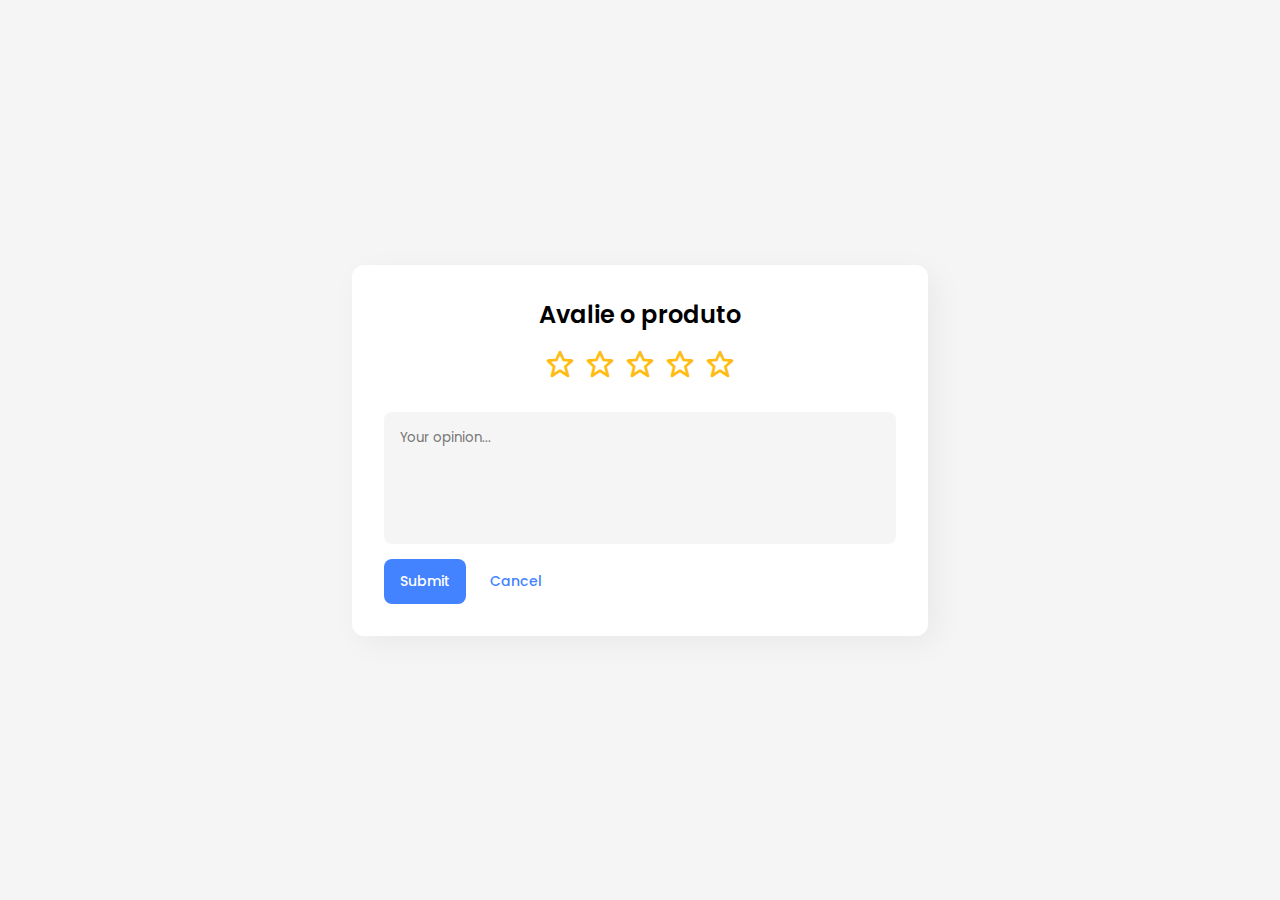
<file: panitto/avaliar_produto/avaliar.html>
<!DOCTYPE html>
<html lang="en">
<head>
    <meta charset="UTF-8">
    <meta name="viewport" content="width=device-width, initial-scale=1.0">
    <title>Form Reviews</title>
    <link href='https://unpkg.com/boxicons@2.1.1/css/boxicons.min.css' rel='stylesheet'>
    <link rel="stylesheet" href="./style.css">
</head>
<body>

<div class="wrapper">
    <h3>Avalie o produto</h3>
    <form id="avaliacao_form" action="submit_avaliacao.php" method="POST">
        <input type="hidden" name="id" id="produto_id" value="">
        <div class="rating">
            <input type="number" name="rating" id="rating" hidden>
            <i class='bx bx-star star' style="--i: 0;"></i>
            <i class='bx bx-star star' style="--i: 1;"></i>
            <i class='bx bx-star star' style="--i: 2;"></i>
            <i class='bx bx-star star' style="--i: 3;"></i>
            <i class='bx bx-star star' style="--i: 4;"></i>
        </div>
        <textarea name="opinion" id="opinion" cols="30" rows="5" placeholder="Your opinion..."></textarea>
        <div class="btn-group">
            <button type="button" class="btn submit" onclick="submitForm()">Submit</button>
            <button type="button" class="btn cancel">Cancel</button>
        </div>
    </form>
</div>

<script src="./script.js" defer></script>

<script>
    // Obtém o produto_id da URL e define o valor do campo de entrada oculto
    var urlParams = new URLSearchParams(window.location.search);
    var produto_id = urlParams.get('produto_id');
    document.getElementById('produto_id').value = produto_id;

    // Função para validar e enviar o formulário
    function submitForm() {
        var rating = document.getElementById('rating').value;
        var opinion = document.getElementById('opinion').value;

        // Verifica se os campos estão preenchidos
        if (rating && opinion) {
            document.getElementById('avaliacao_form').submit(); // Envie o formulário se tudo estiver preenchido
        } else {
            alert('Por favor, preencha todos os campos.');
        }
    }
</script>

</body>
</html>
</file>
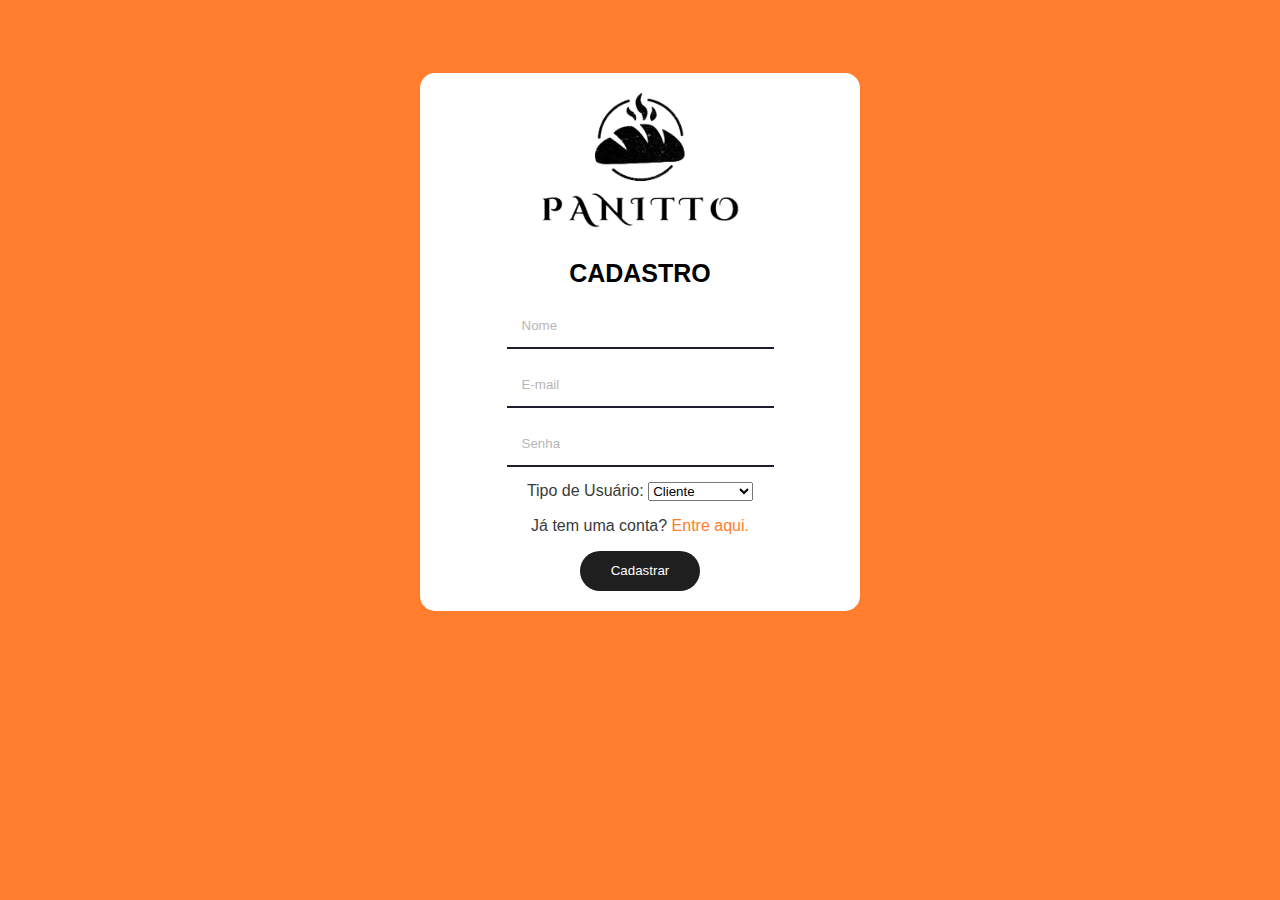
<file: panitto/login/cadastro.html>
<!DOCTYPE html>
<html lang="en">
<head>
    <meta charset="UTF-8">
    <meta http-equiv="X-UA-Compatible" content="IE=edge">
    <meta name="viewport" content="width=device-width, initial-scale=1.0">
    <link rel="stylesheet" href="css/style.css">
    <title>CADASTRO</title>
</head>
<body>
    <div id="login">
        <div class="caixa">
            <img src="img/logo.png" alt="">
            <h1>CADASTRO</h1>
            <form action="cadastro.php" method="POST">
                <div class="name">
                    <input type="text" name="nome" placeholder="Nome" required>
                </div>
                <div class="email">
                    <input type="email" name="email" placeholder="E-mail" required>
                </div>
                <div class="senha">
                    <input type="password" name="senha" placeholder="Senha" required>
                </div>
                <div class="tipo">
                    <label for="tipo">Tipo de Usuário:</label>
                    <select name="tipo" id="tipo" required>
                        <option value="cliente">Cliente</option>
                        <option value="admin">Administrador</option>
                    </select>
                </div>
                <div class="entrar">
                    <p>Já tem uma conta? <a href="login.html">Entre aqui.</a></p>
                    <input type="submit" value="Cadastrar">
                </div>
            </form>
        </div>
    </div>
</body>
</html>
</file>
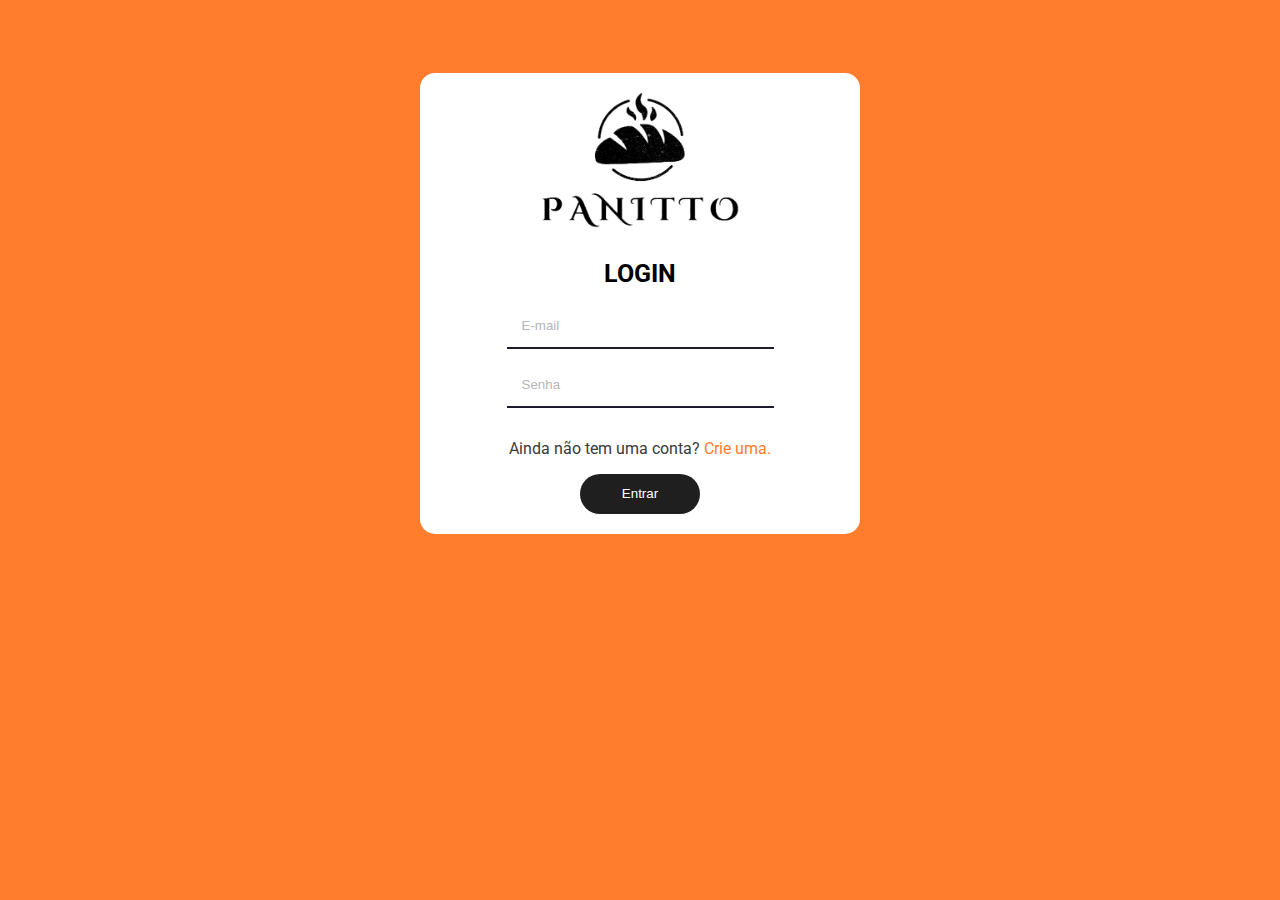
<file: panitto/login/login.html>
<!DOCTYPE html>
<html lang="en">
<head>
    <meta charset="UTF-8">
    <meta http-equiv="X-UA-Compatible" content="IE=edge">
    <meta name="viewport" content="width=device-width, initial-scale=1.0">
    <link rel="preconnect" href="https://fonts.googleapis.com">
    <link rel="preconnect" href="https://fonts.gstatic.com" crossorigin>
    <link href="https://fonts.googleapis.com/css2?family=Montserrat:ital,wght@0,100;0,200;0,300;0,400;0,500;0,600;0,700;0,800;0,900;1,100;1,200;1,300;1,400;1,500;1,600;1,700;1,800;1,900&family=Roboto:ital,wght@0,100;0,300;0,400;0,500;0,700;0,900;1,100;1,300;1,400;1,500;1,700;1,900&display=swap" rel="stylesheet">
    <link rel="stylesheet" href="css/style.css">
    <title>ENTRAR</title>
</head>
<body id="principal">
    <div id="login">
        <div class="caixa">
            <img src="img/logo.png" alt="">
            <h1>LOGIN</h1>
            <form action="login.php" method="POST">
                <div class="email">
                    <input type="email" name="email" placeholder="E-mail">
                </div>
                <div class="senha">
                    <input type="password" name="senha" placeholder="Senha">
                </div>
                <div class="entrar">
                    <p>Ainda não tem uma conta? <a href="cadastro.html">Crie uma.</a></p>
                    <input type="submit" value="Entrar">
                </div>
            </form>
        </div>
    </div>
</body>
</html>
</file>
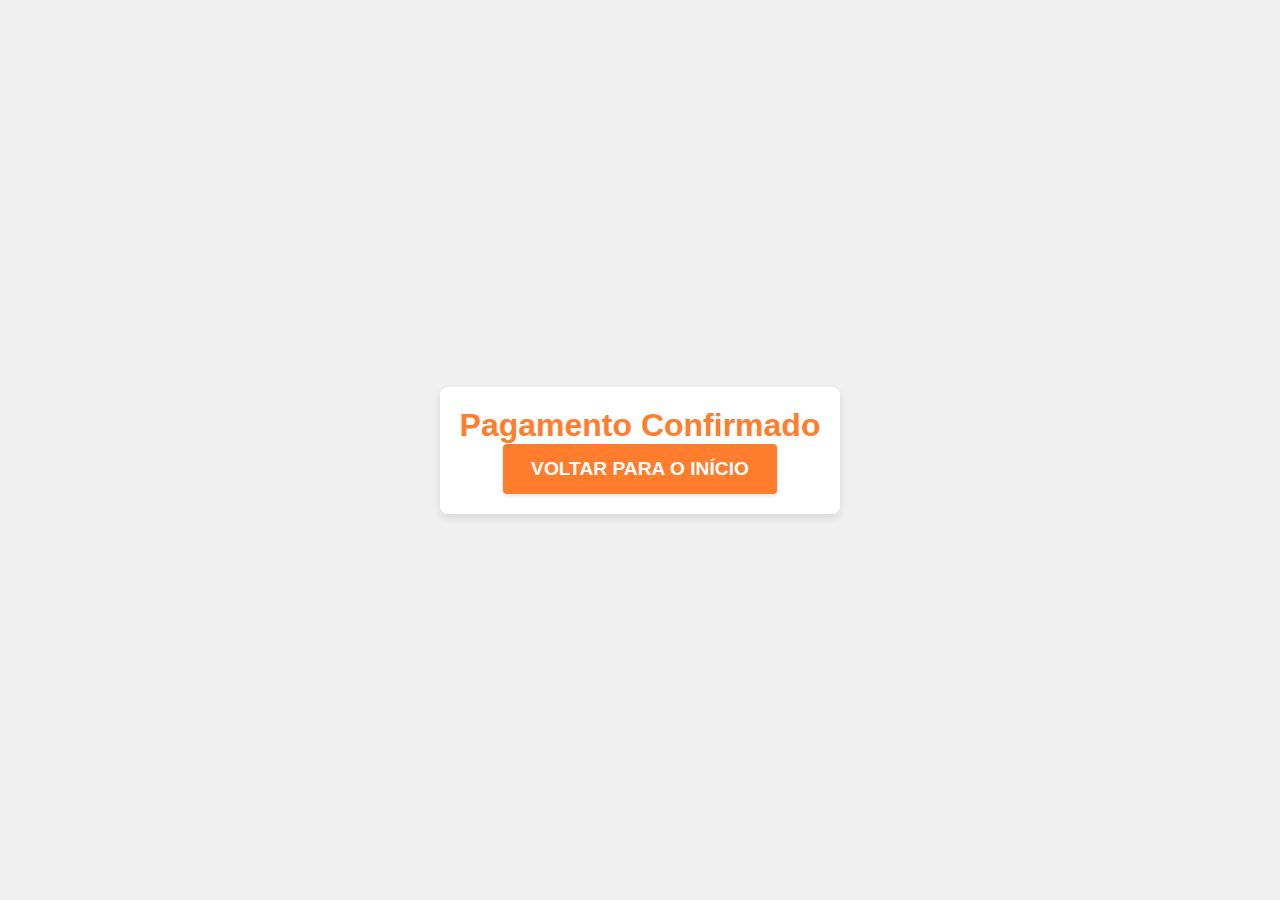
<file: panitto/pagamento/confirmacao.html>
<!DOCTYPE html>
<html lang="pt-br">
<head>
    <meta charset="UTF-8">
    <meta name="viewport" content="width=device-width, initial-scale=1.0">
    <title>Pagamento Confirmado</title>
    <link rel="stylesheet" href="confirmacao.css">
</head>
<body>
    <div class="container">
        <h1 id="confirmation-message">Pagamento Confirmado</h1>
        <button onclick="redirectToHome()">Voltar para o Início</button>
    </div>
    <script src="confirmacao.js"></script>
    <script>
        function redirectToHome() {
            window.location.href = '../home/index.html';
        }
    </script>
</body>
</html>
</file>
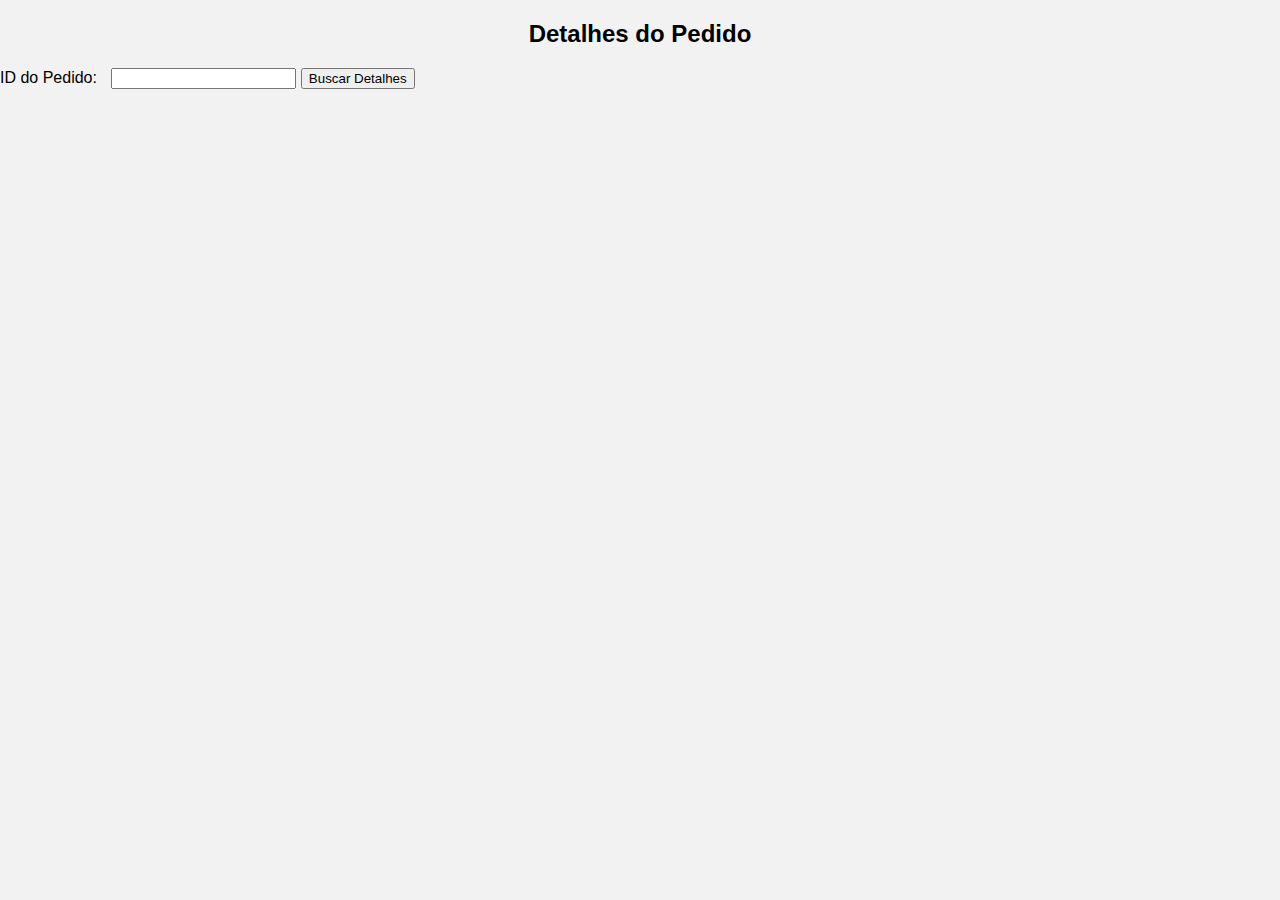
<file: panitto/pedido/pedidos.html>
<!DOCTYPE html>
<html lang="en">
<head>
<meta charset="UTF-8">
<meta name="viewport" content="width=device-width, initial-scale=1.0">
<title>Detalhes do Pedido</title>
<script src="https://ajax.googleapis.com/ajax/libs/jquery/3.5.1/jquery.min.js"></script>
<link rel="stylesheet" type="text/css" href="style.css">
</head>
<body>

<h2>Detalhes do Pedido</h2>

<div id="pedido_details">
    <label for="pedido_id">ID do Pedido:</label>
    <input type="text" id="pedido_id">
    <button onclick="getPedidoDetails()">Buscar Detalhes</button>
</div>

<table id="pedido_table" style="display:none;">
    <thead>
        <tr>
            <th>ID</th>
            <th>Nome do Produto</th>
            <th>Quantidade</th>
            <th>Preço Unitário</th>
            <th>Total</th>
            <th>Avaliar</th>
        </tr>
    </thead>
    <tbody id="pedido_items">
    </tbody>
</table>

<script>
function getPedidoDetails() {
    var pedido_id = document.getElementById("pedido_id").value;
    $.ajax({
        type: 'POST',
        url: 'get_pedido_details.php',
        data: {pedido_id: pedido_id},
        success: function(response) {
            var data = JSON.parse(response);
            if (data.length > 0) {
                $("#pedido_items").empty();
                for (var i = 0; i < data.length; i++) {
                    var row = "<tr>";
                    row += "<td>" + data[i].id + "</td>";
                    row += "<td>" + data[i].nome + "</td>";
                    row += "<td>" + data[i].quantidade + "</td>";
                    row += "<td>" + data[i].preco_unitario + "</td>";
                    row += "<td>" + (data[i].quantidade * data[i].preco_unitario).toFixed(2) + "</td>";
                    row += "<td><a href='../avaliar_produto/avaliar.html?produto_id=" + data[i].id + "'>Avaliar</a></td>"; // Ajuste aqui
                    row += "</tr>";
                    $("#pedido_items").append(row);
                }
                $("#pedido_table").show();
            } else {
                alert("Nenhum item encontrado para o pedido especificado.");
                $("#pedido_table").hide();
            }
        }
    });
}
</script>

</body>
</html>
</file>
<file: panitto/avaliar_produto/style.css>
@import url('https://fonts.googleapis.com/css2?family=Poppins:wght@300;400;500;600;700&display=swap');

* {
	margin: 0;
	padding: 0;
	box-sizing: border-box;
	font-family: 'Poppins', sans-serif;
}

:root {
	--yellow: #FFBD13;
	--blue: #4383FF;
	--blue-d-1: #3278FF;
	--light: #F5F5F5;
	--grey: #AAA;
	--white: #FFF;
	--shadow: 8px 8px 30px rgba(0,0,0,.05);
}

body {
	background: var(--light);
	display: flex;
	justify-content: center;
	align-items: center;
	min-height: 100vh;
	padding: 1rem;
}






.wrapper {
	background: var(--white);
	padding: 2rem;
	max-width: 576px;
	width: 100%;
	border-radius: .75rem;
	box-shadow: var(--shadow);
	text-align: center;
}
.wrapper h3 {
	font-size: 1.5rem;
	font-weight: 600;
	margin-bottom: 1rem;
}
.rating {
	display: flex;
	justify-content: center;
	align-items: center;
	grid-gap: .5rem;
	font-size: 2rem;
	color: var(--yellow);
	margin-bottom: 2rem;
}
.rating .star {
	cursor: pointer;
}
.rating .star.active {
	opacity: 0;
	animation: animate .5s calc(var(--i) * .1s) ease-in-out forwards;
}

@keyframes animate {
	0% {
		opacity: 0;
		transform: scale(1);
	}
	50% {
		opacity: 1;
		transform: scale(1.2);
	}
	100% {
		opacity: 1;
		transform: scale(1);
	}
}


.rating .star:hover {
	transform: scale(1.1);
}
textarea {
	width: 100%;
	background: var(--light);
	padding: 1rem;
	border-radius: .5rem;
	border: none;
	outline: none;
	resize: none;
	margin-bottom: .5rem;
}
.btn-group {
	display: flex;
	grid-gap: .5rem;
	align-items: center;
}
.btn-group .btn {
	padding: .75rem 1rem;
	border-radius: .5rem;
	border: none;
	outline: none;
	cursor: pointer;
	font-size: .875rem;
	font-weight: 500;
}
.btn-group .btn.submit {
	background: var(--blue);
	color: var(--white);
}
.btn-group .btn.submit:hover {
	background: var(--blue-d-1);
}
.btn-group .btn.cancel {
	background: var(--white);
	color: var(--blue);
}
.btn-group .btn.cancel:hover {
	background: var(--light);
}
</file>
<file: panitto/login/css/style.css>
body {
    font-family: 'Roboto', sans-serif;
    background-color: #FF7D2C;
    color: #3a3a3a;
}

a {
    text-decoration: none;
    color: #FF7D2C;
}

#login {
    text-align: center;
    justify-content: center;
    align-items: center;
    display: flex;
    flex-direction: row;
}

.name input,
.email input,
.senha input {
    border: none;
    border-bottom: 2px solid #1e1c2e; /* Linha bonita e moderna */
    width: 250px;
    height: 40px;
    padding-left: 15px;
    background-color: transparent; /* Removendo o fundo colorido */
    color: #b6b6b6;
    margin-bottom: 15px;
}

.email input {
    margin-bottom: 0; /* Para evitar a margem extra no campo de e-mail */
}

.senha input {
    margin-top: 15px;
}

.entrar input {
    cursor: pointer;
    width: 120px;
    height: 40px;
    border-radius: 20px;
    border: none;
    background-color: rgb(31, 31, 31);
    color: #ffffff;
}

input::placeholder {
    color: #b6b6b6;
}

h1 {
    color: #000000;
    font-size: 25px;
}

.caixa {
    background-color: #fff;
    margin-top: 65px;
    border-radius: 15px; /* Cantos arredondados */
    padding: 20px; /* Espaço interno */
    width: 400px; /* Tamanho fixo */
    margin: 65px auto; /* Centralizar na página */
}

.caixa img {
    width: 400px; /* Tamanho da imagem aumentado */
}

input:focus {
    outline: none;
}
</file>
<file: panitto/pagamento/confirmacao.css>
body {
    font-family: Arial, sans-serif;
    display: flex;
    justify-content: center;
    align-items: center;
    height: 100vh;
    margin: 0;
    background-color: #f0f0f0;
}

.container {
    text-align: center;
    padding: 20px;
    background-color: #fff;
    border-radius: 8px;
    box-shadow: 0 4px 8px rgba(0, 0, 0, 0.1);
    max-width: 400px; /* Limitando a largura do container para melhor legibilidade */
    margin: auto; /* Centralizando o container na tela */
}

h1 {
    color: #FF7D2C;
    font-size: 2em;
    margin: 0;
    opacity: 0;
    transform: scale(0.5);
    transition: opacity 1s ease-in-out, transform 1s ease-in-out;
}

.container.show h1 {
    opacity: 1;
    transform: scale(1);
}

button {
    background-color: #FF7D2C;
    color: #fff;
    border: none;
    padding: 14px 28px;
    font-size: 1.2em;
    cursor: pointer;
    border-radius: 4px;
    transition: background-color 0.3s ease;
    outline: none;
    text-transform: uppercase; /* Transformando texto do botão em maiúsculas */
    font-weight: bold; /* Deixando o texto do botão em negrito */
    box-shadow: 0 2px 4px rgba(0, 0, 0, 0.1); /* Adicionando sombra sutil */
}

button:hover {
    background-color: #FF6C00;
}
</file>
<file: panitto/pedido/style.css>
body {
    font-family: Arial, sans-serif;
    background-color: #f2f2f2;
    margin: 0;
    padding: 0;
}

.container {
    max-width: 800px;
    margin: 20px auto;
    background-color: #fff;
    border-radius: 8px;
    box-shadow: 0 0 10px rgba(0, 0, 0, 0.1);
    padding: 20px;
}

h2 {
    text-align: center;
}

#pedido_details {
    margin-bottom: 20px;
}

#pedido_details label {
    margin-right: 10px;
}

#pedido_table {
    width: 100%;
    border-collapse: collapse;
}

#pedido_table th, #pedido_table td {
    border: 1px solid #dddddd;
    padding: 10px;
    text-align: left;
}

#pedido_table th {
    background-color: #f2f2f2;
}

#pedido_table tbody tr:nth-child(even) {
    background-color: #f9f9f9;
}

#pedido_table tbody tr:hover {
    background-color: #e0e0e0;
}

#pedido_items td:last-child {
    text-align: right;
}

#pedido_items td a {
    color: #007bff;
    text-decoration: none;
}

#pedido_items td a:hover {
    text-decoration: underline;
}
</file>
